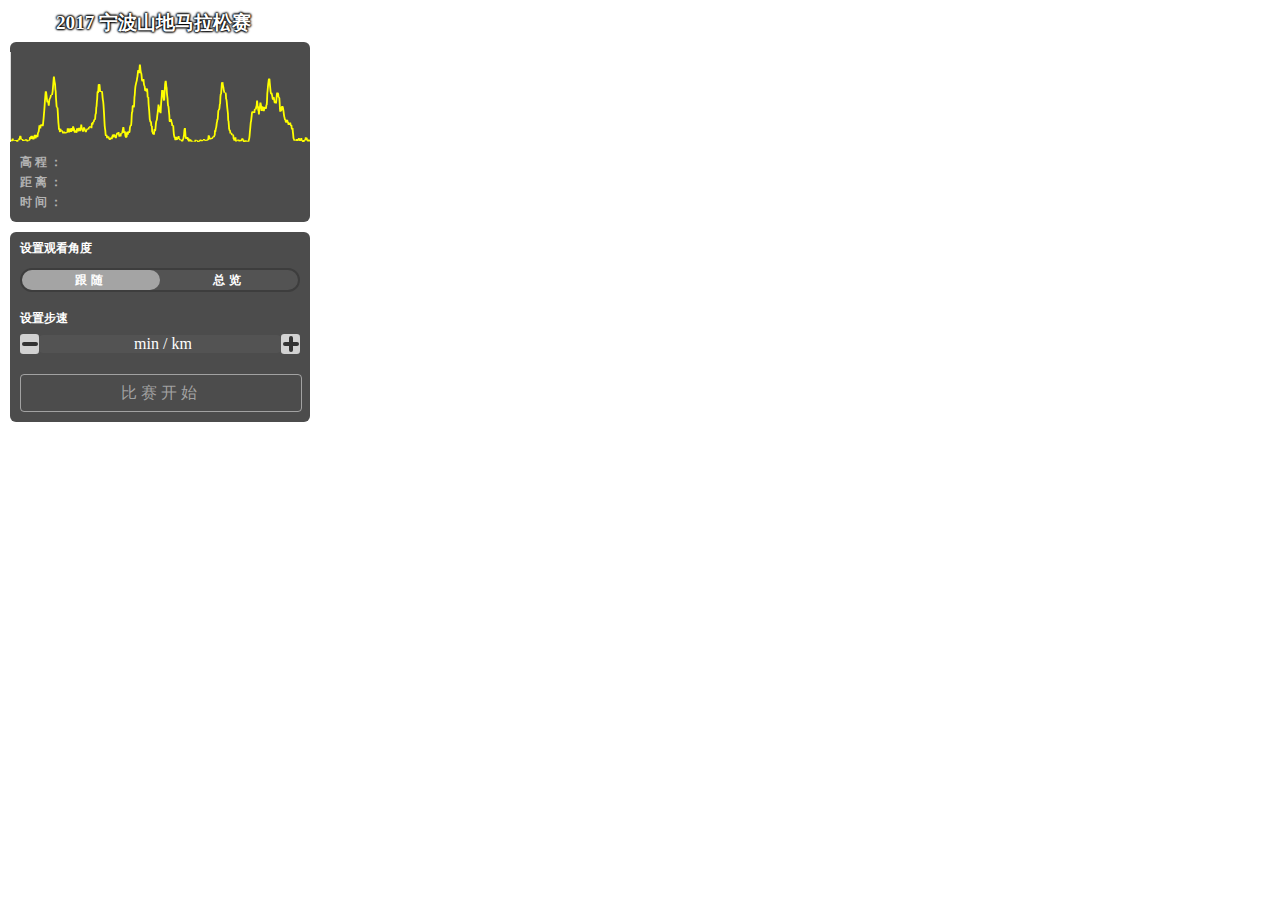
<file: WebGIS/webgis.html>
<!DOCTYPE html>
<html>
<head>
    <meta charset='utf-8' />
    <title>2017宁波山地马拉松赛</title>
    <meta name='viewport' content='initial-scale=1,maximum-scale=1,user-scalable=no' />
    <link href='https://api.tiles.mapbox.com/mapbox-gl-js/v0.32.0/mapbox-gl.css' rel='stylesheet' />
    <script src='https://api.tiles.mapbox.com/mapbox-gl-js/v0.32.0/mapbox-gl.js'></script>
    <script src='https://npmcdn.com/@turf/turf@3.5.1/turf.min.js'></script>
    <style>

	html,body,div,p,h1,h2,h3,h4,h5,h6{margin:0;padding:0;border:0;}

    #map {
        position: absolute;
        width: 100%;
        height: 100%;
    }
    
    #dashboard {
        position: absolute;
        margin: 10px;
        width: 300px;
        color: #ffffff;
    }

    #graph {
        position: relative;
        height: 80px;
        margin-top: 10px;
        background: url('profile.svg') 100% 100% no-repeat;
    }

    #playhead {
        position: absolute;
        height: 90px;
        background: rgba(255, 255, 255, 0.8);
        width: 1px;
        bottom: 0;
        left: 0;
    }

	.title { 
        margin-left: 46px; 
        margin-bottom: 6px;
        font-size: 1.2em;
        text-shadow: -1px 0px 2px #000,1px 0px 2px #000,0px -1px 2px #000,0px 1px 2px #000; }

	.pad1,.pad2 { 
		background-color: rgba(0,0,0,0.7); 
		border-radius: 6px;
		margin-bottom: 10px; 
    }
	.pad1 { padding-top: 10px;}
    .pad2 { padding: 0 10px; }

	#stats { padding: 10px; font-weight: bold;}
    #stats span:last-of-type { font-weight: 700; }
    #stats span:first-of-type, #pace {
        color: #B3B3B3;
        margin-right: 2px;
    }

    .hidden{ display:none; }

    .pad-part { margin:4px 0px; padding-top: 6px}
    .setting { font-size:12px; line-height:20px; }
    
    .rounded-toggle
     { 
        display: flex;
    	margin: 10px 0;
    	border-radius: 15px;
    	border:2px solid #3D3D3D;
    	height: 20px;
    	vertical-align: middle; 
        background:rgba(90,90,90,0.5);
    }
    .rounded-toggle input[type=radio]:checked + label, .rounded-toggle .active {
        /*background: #786E82;*/
        background: rgba(200,200,200,0.7);
        color: white;
        border-radius: 10px;
    }
    .rounded-toggle input{display: none;}
    .rounded-toggle > *, .rounded-toggle > *:hover {
        text-align: center;
        cursor: pointer;
        font-weight: 700;
        color: white;
    }
    .half { width: 50%;display: inline-block; }
    .flex { display: flex; align-items: center;}
    .flex *{ display: inline-block;}
    #less,#more{
        background:#d2d2d2;
        width: 1.25em;
        height: 1.25em;
        border-radius: 0.2em;
        position: relative;
        cursor: pointer;
        margin: 6px 0;
    }
    #less:after,#more:after{
        position: absolute;
        content: "";
        width:1em;
        height:0.25em;
        border-radius: 0.5em;
        background-color: #333333;
        left:0.12em;
        top: 0.5em;
    }
    #more:before{
        position: absolute;
        content: "";
        height:1em;
        width:0.25em;
        border-radius: 0.5em;
        background-color: #333333;
        top:0.1em;
        left: 0.5em;
    }
    .speed{width: 90%;text-align: center;background:rgba(90,90,90,0.5);border-radius:4px;}
    .row { 
        margin:0 auto;
        width:100%; 
    	display: block;
    	text-align: center;
    	padding:10px 0;
    }
    .row a {
		line-height: 20px;
        border-radius:4px;
        border:1px solid #666;
        cursor:pointer;
    }
    .row a,#play,#pause,#reset,.rounded-toggle label{
        letter-spacing: 4px;
    }
    .clearfloat:after{
        display:block;
        clear:both;
        content:"";
        visibility:hidden;
        height:0;
    }

    #play { 
        border-radius:4px;
    	border:1px solid rgba(200,200,200,0.7);
        color: rgba(200,200,200,0.7);
    	width: 100%;
    	line-height: 36px;
        cursor:pointer;
    	}
    #play:hover,#pause:hover,#reset:hover{
        background-color: rgba(200,200,200,0.7);
        color: #fff; 
        border-color: rgba(90,90,90,0.5);
    }

    #pause,#reset { width:40%; }
    #pause{ float: left; margin-right: 10px;}
    #reset{ float: right;margin-left: 10px;}

    @media only screen and (max-width: 640px) {
       
        #dashboard { margin: 0; width: 100%; }
        h1 { display: none; }
        #graph { height: 40px; margin-top: 4px; }
        .pad1,.pad2 { border-radius:0;margin-bottom:0; }
        .pad-part { display: inline-block;width: 49%;padding:0;margin:0; }
        .rounded-toggle{width:60%;margin:0 auto;height: 14px; }
        .rounded-toggle label { padding: 0; font-weight:500;line-height: 14px; } 
        .flex { margin-top: 0px; width: 50%; margin:0 auto;}
        #setpace{ display: inline-block; }
        #setpace { padding-right: 0; }

        .setting, .pad2 { padding: 0; font-size: 8px;}

        #stats {
            margin: 0;
            width: 100%;
            padding: 2px 10px;
        }
        #stats div{
            font-size: 10px;
            margin-right: 20px; 
            max-width: 90px;
            display: inline-block;
        }
        
        #less,#more { margin:2px auto; }
        .row{ padding: 1px; font-size: 10px; }

        #play { line-height: 20px; margin-top: 4px;}
        #pause,#reset{ 
        	width:50%;
        	margin:0;
        	border-radius: 0;
        	border:none;
        	background: rgba(0,0,0,0.9);font-size: 10px;
        }

    }
    </style>

</head>

<body>
    
    <div id='map'></div>

    <section id='dashboard'>
        <h1 class='title'>2017 宁波山地马拉松赛</h1>
        <div class='pad1'>
            <div id='graph'>
                <div id='playhead'></div>
            </div>
            <div id='stats' class='setting'>
                <div>
                    <span>高 程 ：</span>
                    <span id='elevation'></span>
                </div>
                <div>
                    <span>距 离 ：</span>
                    <span id='distance'></span>
                </div>
                <div>
                    <span>时 间 ：</span>
                    <span id='time'></span>
                </div>

            </div>
        </div>
        <div class='pad2'>
            <!-- <div class='clearfix'> -->
                <div class='pad-part'>
                    <h2 class='setting'>设置观看角度</h2>
                    <div class='rounded-toggle setting'>
                        <input id='three' type='radio' name='rtoggle' checked='checked'>
                        <label for='three' class='half'>跟随</label>
                        <input id='two' type='radio' name='rtoggle'>
                        <label for='two' class='half'>总览</label>               
                    </div>
                </div>
                <div id='setpace' class='pad-part'>
                    <h2 class='setting'>设置步速</h2>
                    <div class='flex'>
                   
                        <a id='less'></a>
                        <div class='speed'>
                            <h3 id='pace'></h3>
                            <span> min / km</span>
                        </div>
                        <a id='more'></a>
                    </div>

                </div>
            <!-- </div>clearfix -->
            <div class='row'>
                <div id='play'>比赛开始</div>
                <div class='clearfloat'>
                    <a id='pause' class='hidden setting'>停止</a>
                    <a id='reset' class='hidden setting'>重置</a>
                </div>
            </div>
        </div>
    </section>
    <script src='gis.js'></script>
</body>

</html>
</file>
